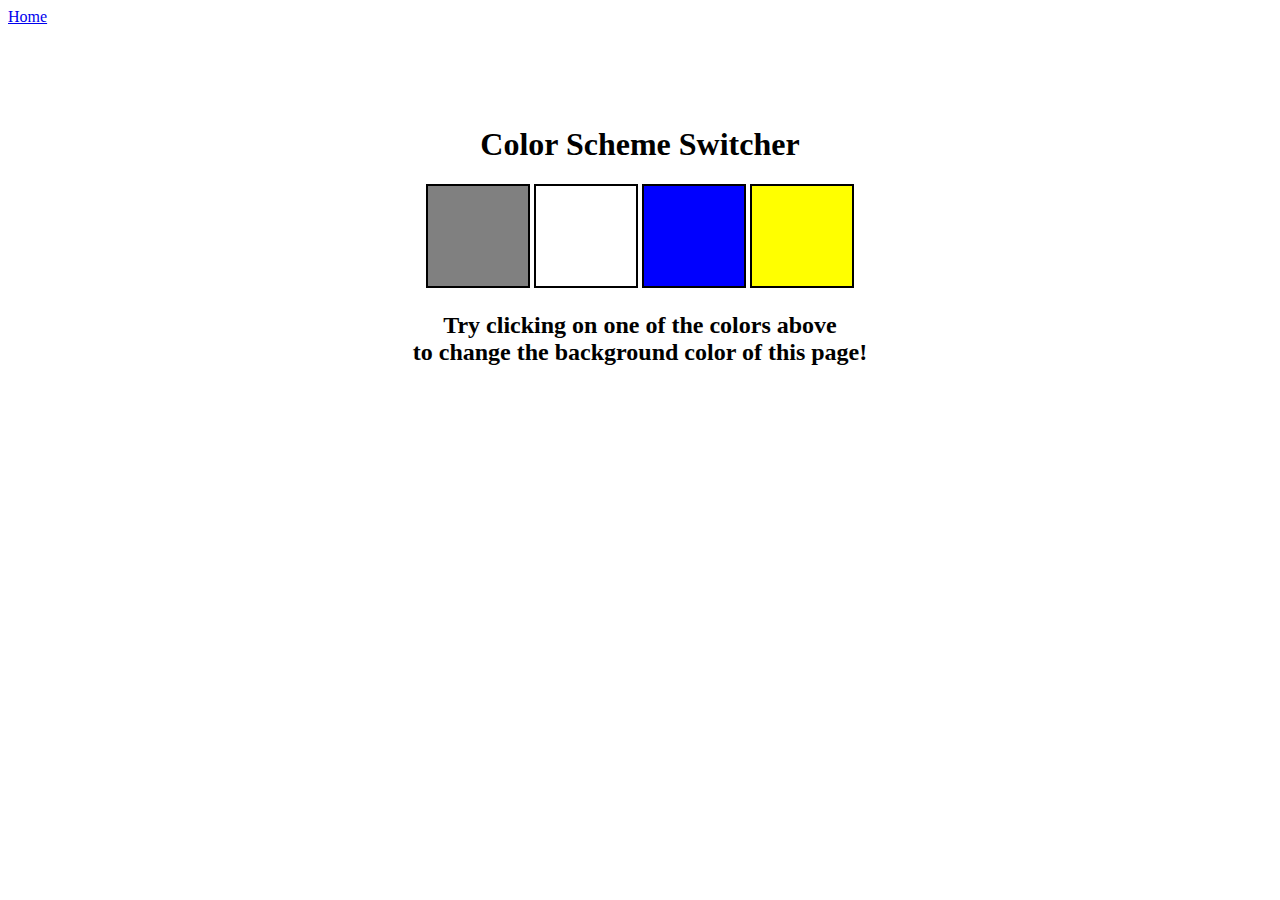
<file: 01_color_changer/index.html>
<!DOCTYPE html>
<html lang="en">
  <head>
    <meta charset="UTF-8" />
    <meta name="viewport" content="width=device-width, initial-scale=1.0" />
    <meta http-equiv="X-UA-Compatible" content="ie=edge" />
    <link rel="stylesheet" href="style.css" />
    <!-- <link rel="stylesheet" href="../styles.css" /> -->
    <title>JavaScript Background Color Switcher</title>
  </head>
  <body>
    <nav>
      <a href="/js_projects" aria-current="page">Home</a>
    </nav>
    <div class="canvas">
      <!-- <a
        style="
          background-color: #fff;
          padding: 10px 30px;
          border-radius: 8px;
          color: #212121;
          text-decoration: none;
          border: 2px solid #212121;
        "
        href="../index.html"
        >Back to Home Page</a
      > -->
      <h1>Color Scheme Switcher</h1>
      <span class="button" id="grey"></span>
      <span class="button" id="white"></span>
      <span class="button" id="blue"></span>
      <span class="button" id="yellow"></span>
      <h2>
        Try clicking on one of the colors above
        <span>to change the background color of this page!</span>
      </h2>
    </div>
    <script src="script.js"></script>
  </body>
</html>
</file>
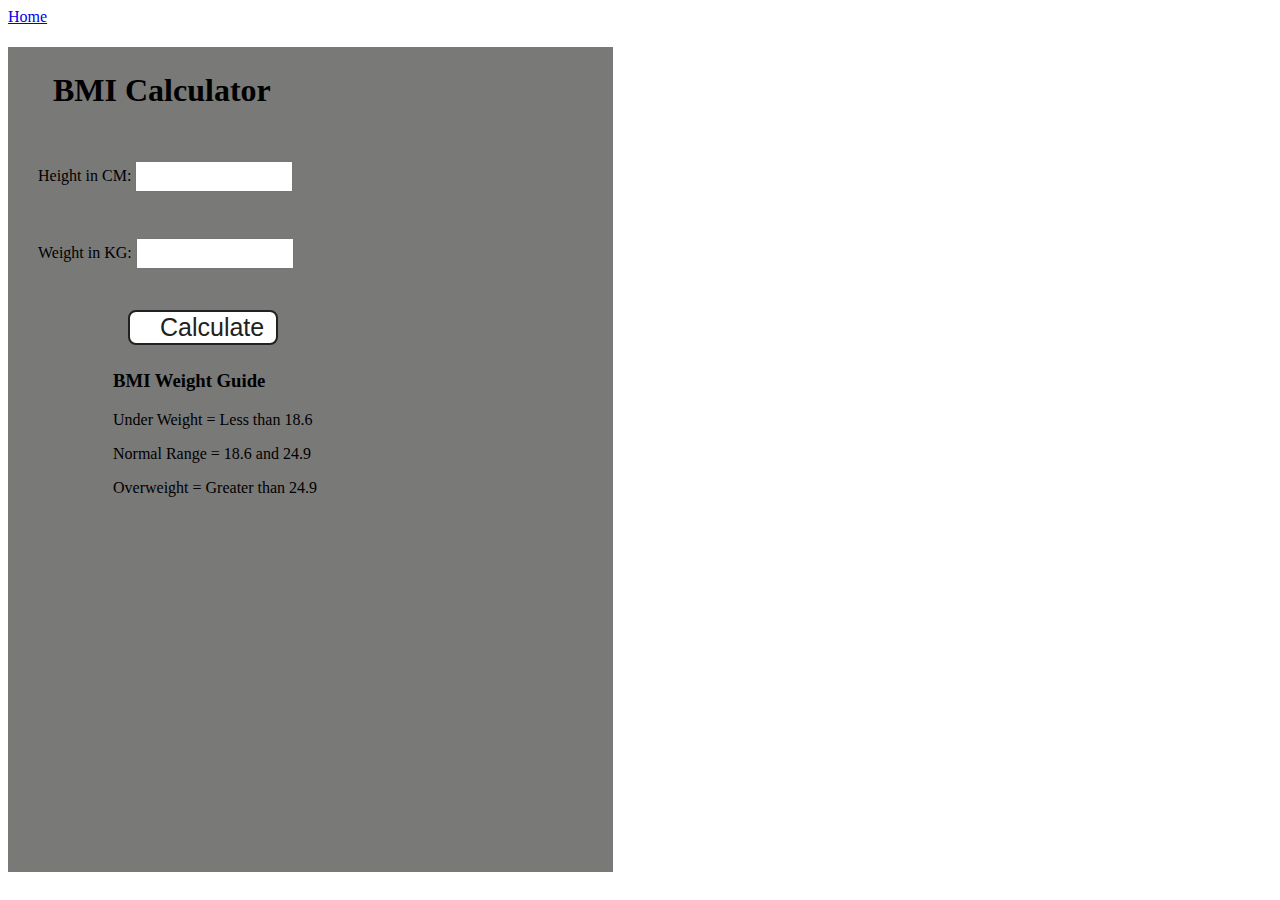
<file: 02_bmiCalculator/index.html>
<!DOCTYPE html>
<html lang="en">
  <head>
    <meta charset="UTF-8" />
    <meta name="viewport" content="width=device-width, initial-scale=1.0" />
    <meta http-equiv="X-UA-Compatible" content="ie=edge" />
    <link rel="stylesheet" href="style.css" />
    <title>BMI Calculator</title>
  </head>
  <body>
    <nav>
      <a href="/js_projects" aria-current="page">Home</a>
    </nav>
    <div class="container">
      <h1>BMI Calculator</h1>
      <form>
        <p><label>Height in CM: </label><input type="text" id="height" /></p>
        <p><label>Weight in KG: </label><input type="text" id="weight" /></p>
        <button type="submit">Calculate</button>
        <div id="results"></div>
        <div id="resultText"></div>
        <div id="weight-guide">
          <h3>BMI Weight Guide</h3>
          <p>Under Weight = Less than 18.6</p>
          <p>Normal Range = 18.6 and 24.9</p>
          <p>Overweight = Greater than 24.9</p>
        </div>
      </form>
    </div>
  </body>
  <script src="script.js"></script>
</html>
</file>
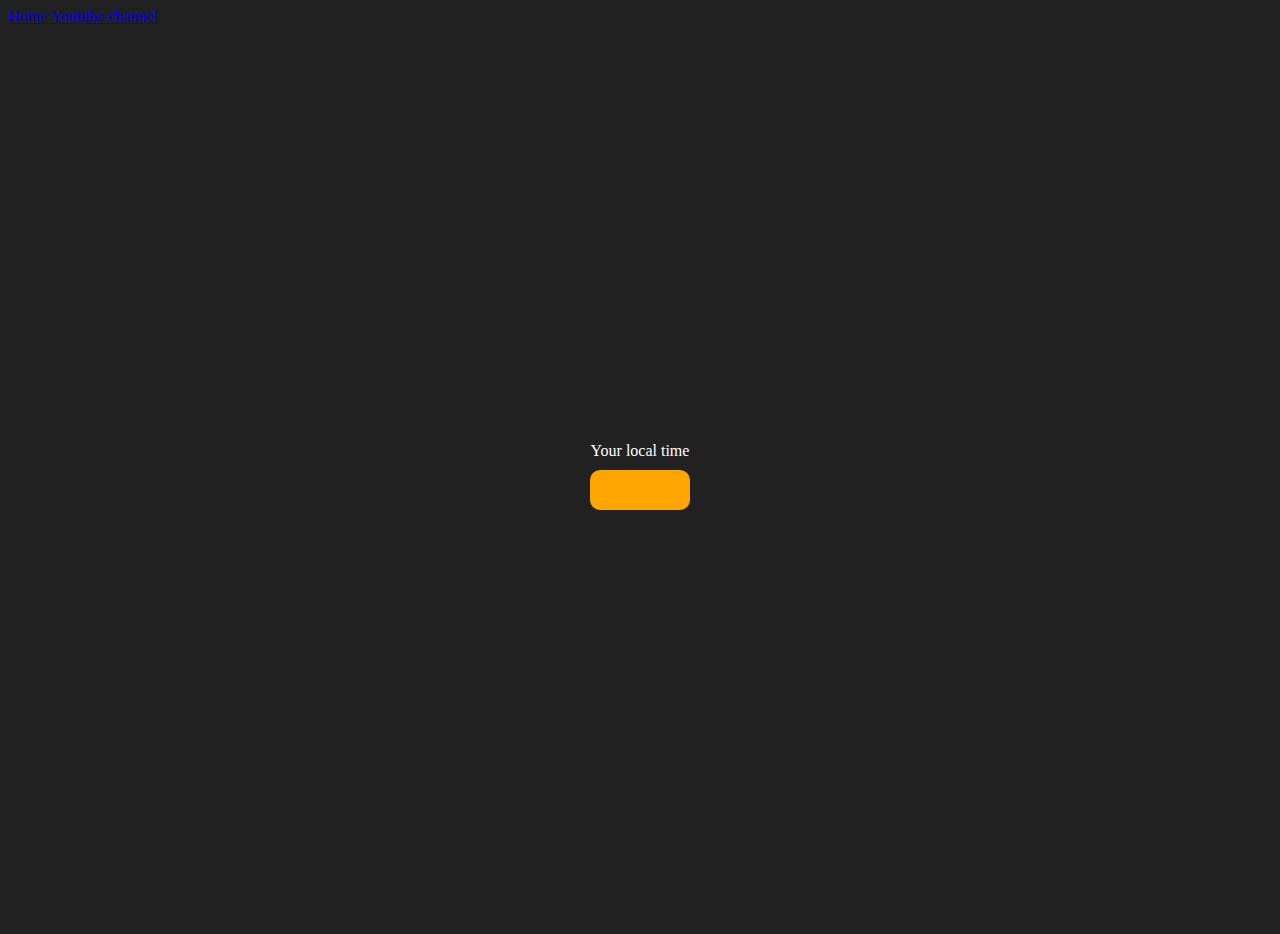
<file: 03_digital_clock/index.html>
<!DOCTYPE html>
<html lang="en">
  <head>
    <meta charset="UTF-8" />
    <meta name="viewport" content="width=device-width, initial-scale=1.0" />
    <meta http-equiv="X-UA-Compatible" content="ie=edge" />
    <title>Your Local Time</title>
    <style>
      body {
        background-color: #212121;
        color: #fff;
      }
      .center {
        display: flex;
        height: 100vh;
        justify-content: center;
        align-items: center;
        flex-direction: column;
      }
      #clock {
        font-size: 40px;
        background-color: orange;
        padding: 20px 50px;
        margin-top: 10px;
        border-radius: 10px;
      }
    </style>
  </head>
  <body>
    <nav>
      <a href="/" aria-current="page">Home</a>
      <a target="_blank" href="https://www.youtube.com/@chaiaurcode"
        >Youtube channel</a
      >
    </nav>
    <div class="center">
      <div id="banner"><span>Your local time</span></div>
      <div id="clock"></div>
    </div>
    <script src="script.js"></script>
  </body>
</html>
</file>
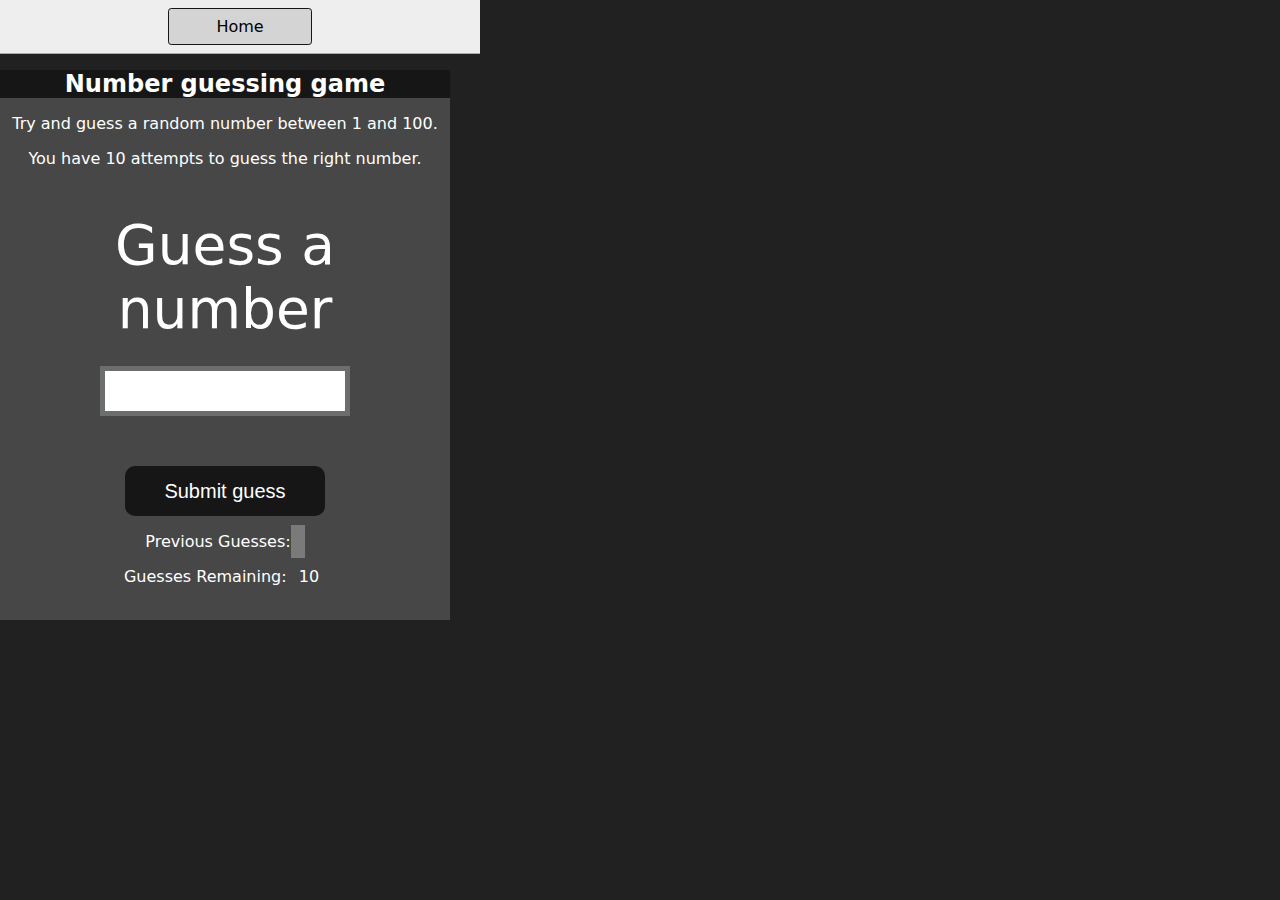
<file: 04_guessing_random_no/index.html>
<!DOCTYPE html>
<html lang="en">
<head>
    <meta charset="UTF-8">
    <meta name="viewport" content="width=device-width, initial-scale=1.0">
    <meta http-equiv="X-UA-Compatible" content="ie=edge">
    <title>Number Guessing Game</title>
    <link rel="stylesheet" href="style.css">
    <link rel="stylesheet" href="../styles.css">
</head>
<body style="background-color:#212121; color:#fff;">
  <nav>
    <a href="/" aria-current="page">Home</a>
  </nav>
    
    <div id="wrapper">
      <h1>Number guessing game</h1>
    <p>Try and guess a random number between 1 and 100.</p>
    <p>You have 10 attempts to guess the right number.</p>
    </br>
        <form class="form">
            <label2 for="guessField" id="guess">Guess a number</label>
            <input type="text" id="guessField" class="guessField">
            <input type="submit" id="subt" value="Submit guess" class="guessSubmit">
        </form>
        <div class="result">
          
        </div>

        <div class="resultParas">
            <p>Previous Guesses: <span class="guesses"></span></p>
            <p>Guesses Remaining: <span class="lastResult">10</span></p>
            <p class="lowOrHi"></p>
        </div>
    </div>
    <script src="script.js"></script>
</body>
</html>
</file>
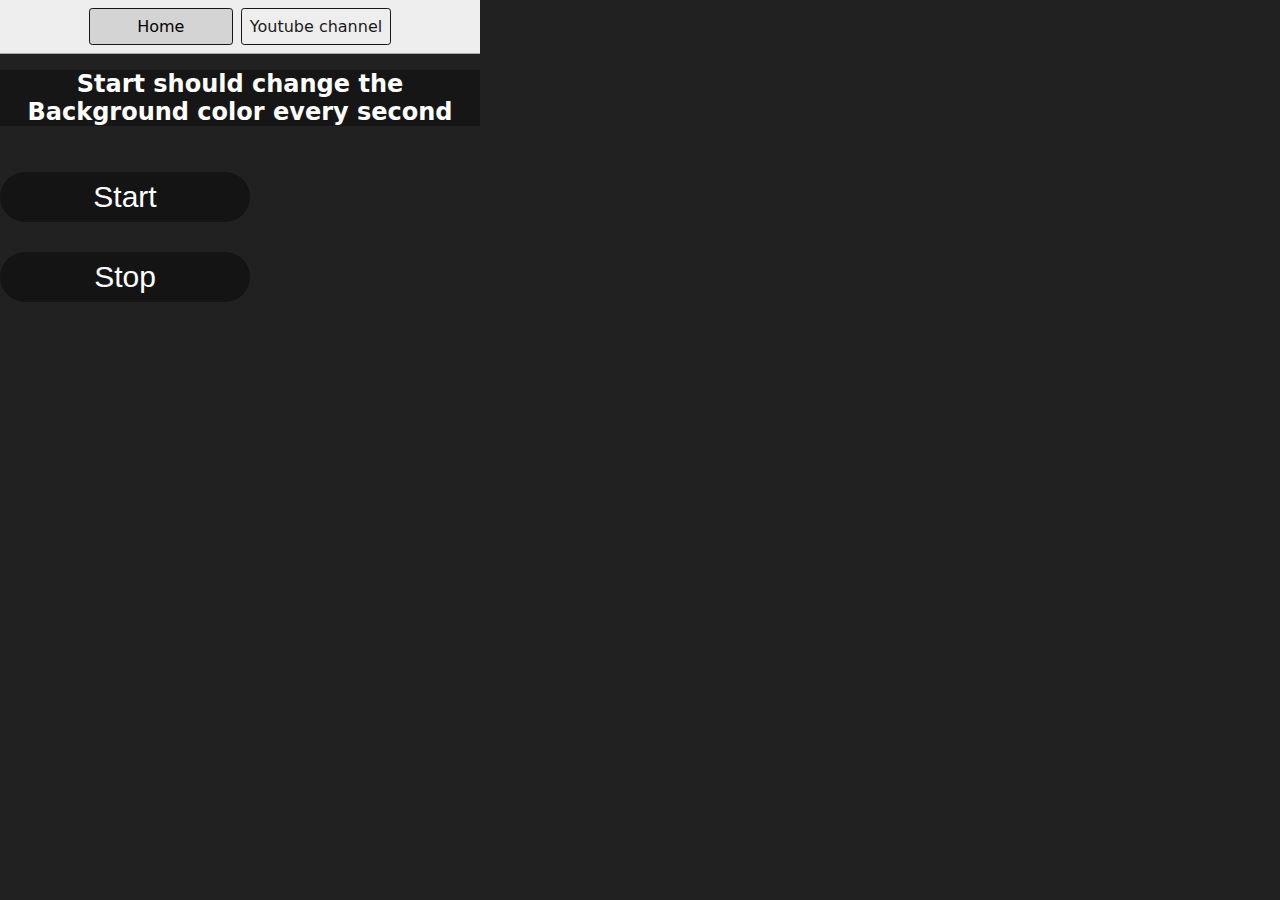
<file: 05_unlimited_colors/index.html>
<!DOCTYPE html>
<html lang="en">
  <head>
    <meta charset="UTF-8" />
    <meta name="viewport" content="width=device-width, initial-scale=1.0" />
    <meta http-equiv="X-UA-Compatible" content="ie=edge" />
    <title>Number Guessing Game</title>
    <link rel="stylesheet" href="style.css" />
    <link rel="stylesheet" href="../styles.css" />
  </head>
  <body style="background-color: #212121; color: #fff">
    <nav>
      <a href="/" aria-current="page">Home</a>
      <a target="_blank" href="https://www.youtube.com/@chaiaurcode"
        >Youtube channel</a
      >
    </nav>

    <h1>Start should change the Background color every second</h1>
    <button id="start">Start</button>
    <button id="stop">Stop</button>
    <script src="script.js"></script>
  </body>
</html>
</file>
<file: 01_color_changer/style.css>
html {
    margin: 0;
  }
  
  span {
    display: block;
  }
  .canvas {
    margin: 100px auto 100px;
    width: 80%;
    text-align: center;
  }
  
  .button {
    width: 100px;
    height: 100px;
    border: solid black 2px;
    display: inline-block;
  }
  
  #grey {
    background: grey;
  }
  
  #white {
    background: white;
  }
  #blue {
    background: blue;
  }
  #yellow {
    background: yellow;
  }
</file>
<file: styles.css>
* {
    box-sizing: border-box;
  }
  
  body {
    margin: 0;
    font-family: system-ui, sans-serif;
    color: black;
    background-color: white;
  }
  
  nav {
    display: flex;
    flex-wrap: wrap;
    align-items: center;
    justify-content: center;
    padding: 0.5rem;
    gap: 0.5rem;
    border-bottom: solid 1px #aaa;
    background-color: #eee;
  }
  
  nav a {
    display: inline-block;
    min-width: 9rem;
    padding: 0.5rem;
    border-radius: 0.2rem;
    border: solid 1px rgb(22, 22, 22);
    text-align: center;
    text-decoration: none;
    color: #1b1b1b;
  }
  
  nav a[aria-current='page'] {
    color: #000;
    background-color: #d4d4d4;
  }
  
  main {
    padding: 1rem;
  }
  
  h1 {
    font-weight: bold;
    font-size: 1.5rem;
  }
  
  .projects {
    display: flex;
    flex-direction: column;
  }
  
  .project-link {
    background-color: #fff;
    padding: 10px 30px;
    border-radius: 8px;
    color: #212121;
    text-decoration: none;
    border: 2px solid #212121;
    margin-top: 5px;
  }
</file>
<file: 02_bmiCalculator/style.css>
.container {
  width: 575px;
  height: 825px;

  background-color: #797978;
  padding-left: 30px;
}
#height,
#weight {
  width: 150px;
  height: 25px;
  margin-top: 30px;
}

#weight-guide {
  margin-left: 75px;
  margin-top: 25px;
}

#results {
  font-size: 35px;
  margin-left: 90px;
  margin-top: 20px;
  color: rgb(241, 241, 241);
}

button {
  width: 150px;
  height: 35px;
  margin-left: 90px;
  margin-top: 25px;
  background-color: #fff;
  padding: 1px 30px;
  border-radius: 8px;
  color: #212121;
  text-decoration: none;
  border: 2px solid #212121;

  font-size: 25px;
}

h1 {
  padding-left: 15px;
  padding-top: 25px;
  
}
</file>
<file: 04_guessing_random_no/style.css>
html {
  font-family: sans-serif;
}

body {
  width: 300px;
  max-width: 750px;
  min-width: 480px;
  margin: 0 auto;
  background-color: #212121;
}

.lastResult {
  color: white;
  padding: 7px;
}

.guesses {
  color: white;
  padding: 7px;
}

button {
  background-color: #141414;
  color: #fff;
  width: 250px;
  height: 50px;
  border-radius: 25px;
  font-size: 30px;
  border-style: none;
  margin-top: 30px;
  /* margin-left: 50px; */
}

#subt {
  background-color: #161616;
  color: #ffffff;
  width: 200px;
  height: 50px;
  border-radius: 10px;
  font-size: 20px;
  border-style: none;
  margin-top: 50px;
  /* margin-left: 75px; */
}

#guessField {
  color: #000;
  width: 250px;
  height: 50px;
  font-size: 30px;
  border-style: none;
  margin-top: 25px;

  /* margin-left: 50px; */
  border: 5px solid #6c6d6d;
  text-align: center;
}

#guess {
  font-size: 55px;
  /* margin-left: 90px; */
  margin-top: 120px;
  color: #fff;
}

.guesses {
  background-color: #7a7a7a;
}

#wrapper {
  box-sizing: border-box;
  text-align: center;
  width: 450px;
  height: 550px;
  background-color: #474747;
  color: #fff;
  font-size: 25px;
}

h1 {
  background-color: #161616;

  color: #fff;
  text-align: center;
}

p {
  font-size: 16px;
  text-align: center;
}

.result{
  font-size: 16px;
  text-align: center;
}
</file>
<file: 05_unlimited_colors/style.css>
html {
  font-family: sans-serif;
}

body {
  width: 300px;
  max-width: 750px;
  min-width: 480px;
  margin: 0 auto;
  background-color: #212121;
}

.lastResult {
  color: white;
  padding: 7px;
}

.guesses {
  color: white;
  padding: 7px;
}

button {
  background-color: #141414;
  color: #fff;
  width: 250px;
  height: 50px;
  border-radius: 25px;
  font-size: 30px;
  border-style: none;
  margin-top: 30px;
  /* margin-left: 50px; */
}

#subt {
  background-color: #161616;
  color: #ffffff;
  width: 200px;
  height: 50px;
  border-radius: 10px;
  font-size: 20px;
  border-style: none;
  margin-top: 50px;
  /* margin-left: 75px; */
}

#guessField {
  color: #000;
  width: 250px;
  height: 50px;
  font-size: 30px;
  border-style: none;
  margin-top: 25px;

  /* margin-left: 50px; */
  border: 5px solid #6c6d6d;
  text-align: center;
}

#guess {
  font-size: 55px;
  /* margin-left: 90px; */
  margin-top: 120px;
  color: #fff;
}

.guesses {
  background-color: #7a7a7a;
}

#wrapper {
  box-sizing: border-box;
  text-align: center;
  width: 450px;
  height: 550px;
  background-color: #474747;
  color: #fff;
  font-size: 25px;
}

h1 {
  background-color: #161616;

  color: #fff;
  text-align: center;
}

p {
  font-size: 16px;
  text-align: center;
}

.result{
  font-size: 16px;
  text-align: center;
}
</file>
